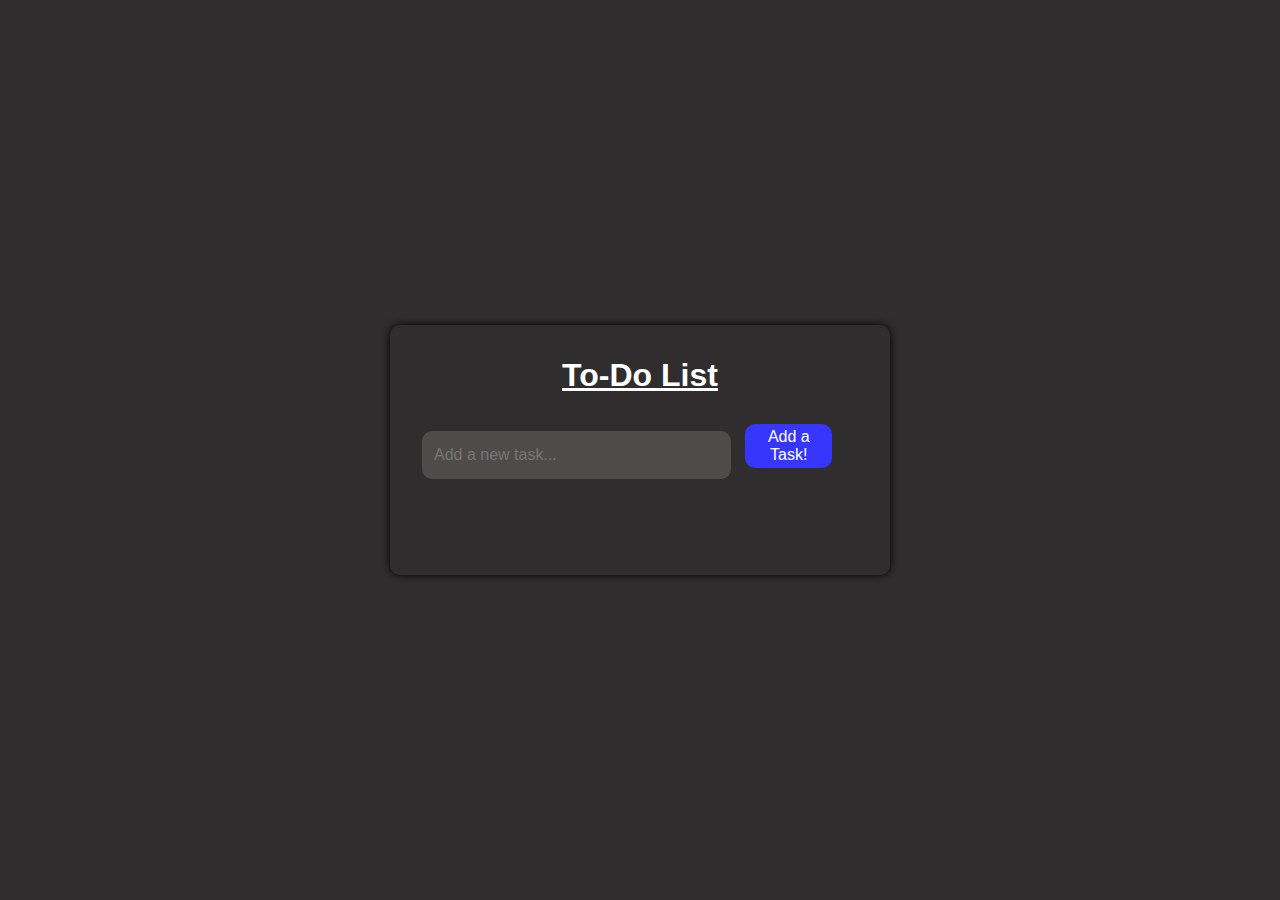
<file: Classic To-Do List Project/index.html>
<!DOCTYPE html>
<html lang="en">

<head>
    <meta charset="UTF-8">
    <meta name="viewport" content="width=device-width, initial-scale=1.0">
    <link rel="stylesheet" href="./style.css">
    <title>TO-DO Project</title>
</head>

<body>
    <div class="container">
        <div class="todo">
            <h1 id="h1-Tag">To-Do List</h1>
            <div class="inputTodo">
                <input type="text" id="Todo-Input" placeholder="Add a new task...">
                <button id="Add-Task-Button">Add a Task!</button>
            </div>
            <ul id="Task-list">
            </ul>
        </div>

    </div>
    <script src="./script.js"></script>
</body>

</html>
</file>
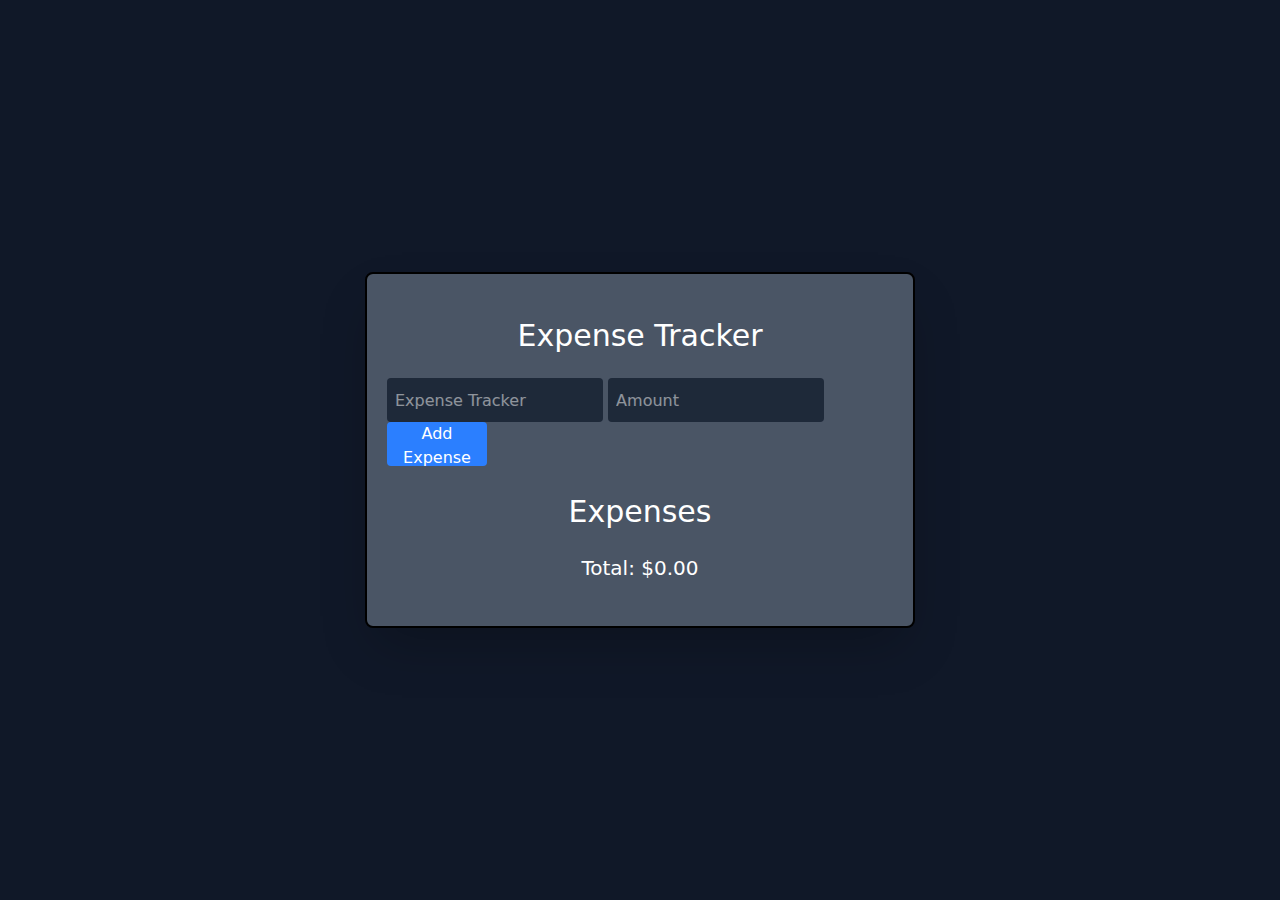
<file: Expense-Tracker/index.html>
<!DOCTYPE html>
<html lang="en">

<head>
    <meta charset="UTF-8">
    <meta name="viewport" content="width=device-width, initial-scale=1.0">
    <link rel="stylesheet" href="./output.css">
    <title>Expense Tracker</title>
</head>

<body>
    <div id="container" class="bg-gray-900 flex justify-center items-center flex-wrap h-screen">
        <div id="box" class="min-h-[300px] w-[550px] border-2 bg-gray-600 shadow-2xl p-5 box-border rounded-lg">
            <h1 class="text-white font-medium my-6 text-3xl text-center">Expense Tracker</h1>
            <div>
                <form action="" id="expense-form">
                    <input type="text" id="input-expense-name"
                        class="bg-gray-800 h-11 rounded-sm Name text-white outline-0 p-2 box-border"
                        placeholder="Expense Tracker">
                    <input type="number" id="input-expense-amount"
                        class="bg-gray-800 h-11 rounded-sm  text-white outline-0 p-2 box-border" placeholder="Amount">
                    <button type="submit" id="add-expenseBtn"
                        class="text-white bg-blue-500 h-11 w-25 rounded-sm cursor-pointer">Add
                        Expense</button>
                </form>
            </div>
            <h1 class="text-white font-medium my-6 text-3xl text-center">Expenses</h1>
            <!-- <div id="expenseDiv" class=""> -->

            <!-- <div id="listingDiv" -->
            <!-- class="mb-2.5 flex justify-between bg-gray-800 h-11 p-1.5 rounded-sm Name text-white outline-0"> -->
            <!-- <span id="expense-list">Course</span>
                    <button id="delete-itemBtn" class="text-white bg-blue-500 h-8 w-20  rounded-sm
                        cursor-pointer">Delete</button> -->
            <!-- </div> -->
            <ul id="expense-list">
                <!-- Expenses will be dynamically added here -->
            </ul>
            <!-- </div> -->
            <div id="totalDiv" class="text-center">
                <h3 class="text-white font-medium my-6 text-xl text-center">Total: $<span
                        id="total-expenseSpan">0.00</span>
                </h3>
            </div>
        </div>
    </div>
    <script src="./script.js"></script>
</body>

</html>
</file>
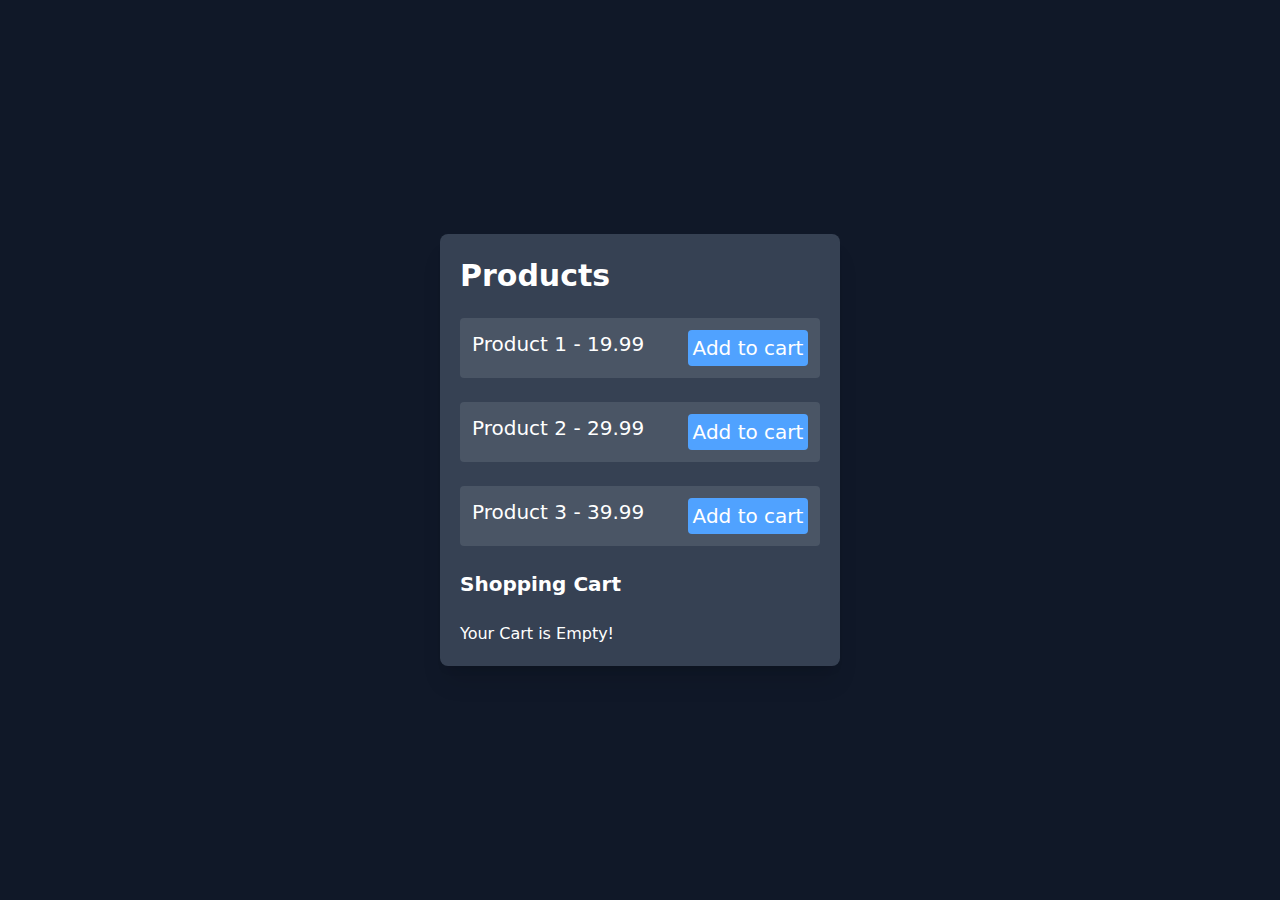
<file: Product Checkout Page/index.html>
<!doctype html>
<html>

<head>
    <meta charset="UTF-8">
    <meta name="viewport" content="width=device-width, initial-scale=1.0">
    <link href="./output.css" rel="stylesheet">
    <style>
        .pro {
            color: white;
            margin-top: 3px;
            margin-bottom: 3px;
            font-size: medium;
        }
    </style>
</head>

<body>
    <div id="container" class="h-screen w-full flex justify-center items-center bg-gray-900">
        <div id="box" class="min-h-[200px] min-w-[400px] shadow-xl bg-gray-700 rounded-lg pl-5 box-border pb-5">
            <h1 class="text-white text-left font-bold my-6 text-3xl ">Products</h1>
            <div id="product-list">
            </div>
            <h2 class="text-white text-left font-semibold text-xl my-6">Shopping Cart</h2>
            <div id="cart-items">
                <p id="empty-cart" class="text-white">Your Cart is Empty!</p>
            </div>
            <div id="cart-total" class="hidden">
                <p id="total-price" class="text-white">Total: <span id="total-price">$0.0</span></p>
                <button id="checkout-button"
                    class="text-white bg-blue-400 rounded-sm h-8 w-25 hover:bg-blue-500 ">Checkout</button>
            </div>
        </div>

    </div>
    <script src="./script.js"></script>
</body>

</html>
</file>
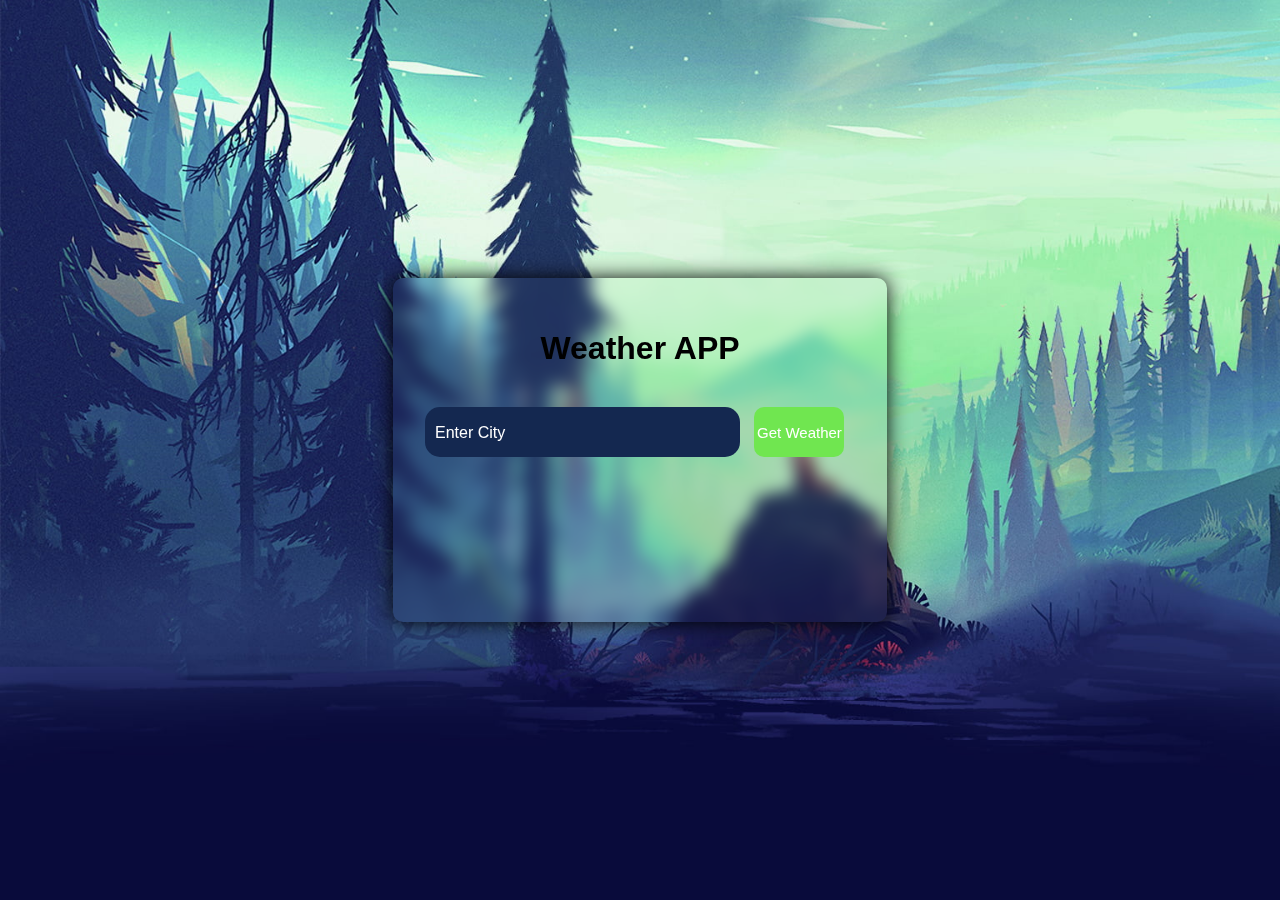
<file: Weather-APP/index.html>
<!DOCTYPE html>
<html lang="en">

<head>
    <meta charset="UTF-8">
   <meta name="viewport" content="width=device-width, initial-scale=1.0, shrink-to-fit=no">
    <link rel="stylesheet" href="./style.css">
    <title>Weather App</title>
</head>

<body>
    <div class="container">
        <div class="box">
            <h1>Weather APP</h1>
            <div class="input-container">
                <input type="text" id="input-city" placeholder="Enter City">
                <button id="get-weather">Get Weather</button>
            </div>
            <div class="hidden" id="weather-info">
                <h2 id="city-name"></h2>
                <p id="temp">Temperature: </p>
                <p id="desc"></p>
            </div>
            <div class="hidden" id="errorContainer">
                <p id="error-message">City not Found please try again!</p>
            </div>
        </div>
    </div>
    <script src="./script.js"></script>
</body>

</html>
</file>
<file: Classic To-Do List Project/style.css>
* {
    margin: 0;
    padding: 0;
}

.container {
    height: 100vh;
    width: 100%;
    background-color: #2f2d2d;
    display: flex;
    justify-content: center;
    align-items: center;
    flex-wrap: wrap;
    flex-direction: column;
}

.todo {
    min-height: 250px;
    width: 500px;
    box-sizing: border-box;
    padding-left: 30px;
    padding-right: 30px;
    border: 2px solid transparent;
    border-radius: 10px;
    box-shadow: 0px 0px 9px;
    /* display: flex;
    justify-content: center;
    align-items: center; */
}

/* .inputTodo {} */

h1 {
    color: white;
    padding-top: 30px;
    margin-bottom: 30px;
    font-family: Arial, Helvetica, sans-serif;
    text-decoration: underline;
    text-align: center;
}

#Todo-Input {
    height: 44px;
    width: 70%;
    border: 2px solid transparent;
    border-radius: 10px;
    background-color: #4e4b4b;
    color: white;
    font-family: Arial, Helvetica, sans-serif;
    font-size: large;
    outline: none;
    margin-bottom: 30px;
    text-align: center;
}

#Todo-Input::placeholder {
    text-align: left;
    font-family: Arial, Helvetica, sans-serif;
    font-size: medium;
    padding-left: 10px;
}

#Todo-Input:hover {
    background-color: #5c5959;
}


#Add-Task-Button {
    height: 44px;
    width: 20%;
    margin-left: 10px;
    border: 2px solid transparent;
    border-radius: 10px;
    background-color: rgb(54, 54, 253);
    color: white;
    font-family: Arial, Helvetica, sans-serif;
    font-size: medium;
    font-weight: 500;
    cursor: pointer;
}

#Add-Task-Button:hover {
    background-color: rgb(24, 24, 247);
}

#Task-list {
    list-style-type: none;
    color: white;
    font-family: Arial, Helvetica, sans-serif;
    font-size: medium;
}

ul li {
    /* border: 2px solid transparent; */
    border-radius: 10px;
    box-shadow: 0px 0px 5px #090808;
    box-sizing: border-box;
    padding: 15px;
    margin-bottom: 20px;
    height: 50px;
    width: 100%;
    display: flex;
    justify-content: space-between;
    cursor: pointer;

}

.delbutton {
    height: auto;
    width: 20%;
    margin-left: 10px;
    border: 2px solid transparent;
    border-radius: 5px;
    background-color: rgb(243, 43, 43);
    color: white;
    font-family: Arial, Helvetica, sans-serif;
    font-size: medium;
    font-weight: 500;
    cursor: pointer;

}

.delbutton:hover {
    background-color: red;
}

.cut {
    text-decoration: line-through;
}
</file>
<file: Weather-APP/style.css>
* {
    margin: 0;
    padding: 0;
    font-family: Arial, Helvetica, sans-serif;
}

.container {
    height: 100vh;
    width: 100%;
    /* background-color: #161616; */
    /* background: linear-gradient(15deg, #142850, #143862, #134e75, #116989, #0e8b9e, #09b5b4, #04ccb1); */
    background-image: url(./index1.jpg);
    background-repeat: no-repeat;
    background-size: cover;
    display: flex;
    justify-content: center;
    align-items: center;
    flex-wrap: wrap;
}

.box {
    min-height: 300px;
    min-width: 450px;
    box-shadow: 0px 0px 20px;
    border: 2px solid transparent;
    border-radius: 10px;
    padding: 20px;
    backdrop-filter: blur(8px);
}

h1 {
    /* color: rgb(237, 8, 191); */
    color: blacks;
    text-align: center;
    margin-top: 30px;
    margin-bottom: 30px;
    font-family: Arial, Helvetica, sans-serif;

}

#input-city {
    height: 50px;
    width: 70%;
    border: none;
    margin: 10px;
    border-radius: 15px;
    box-sizing: border-box;
    outline: none;
    text-align: center;
    color: white;
    font-size: large;
    background-color: #142850;
}

#input-city::placeholder {
    padding: 10px;
    font-size: medium;
    text-align: left;
    color: white;

}

#get-weather {
    height: 50px;
    width: 20%;
    border: none;
    border-radius: 10px;
    color: white;
    background-color: rgb(112, 230, 80);
    cursor: pointer;
    font-size: 15px;
    /* font-weight: b; */

}

#get-weather:hover {
    background-color: rgb(69, 239, 21);
}

h2 {
    color: black;
    text-align: center;
    margin: 20px;
    font-size: 38px;

}

.hidden {
    display: none;
}

p {
    color: black;
    text-align: center;
    margin-bottom: 20px;
    font-size: 22px;
}

#error-message {
    color: rgb(0, 0, 0);
    margin-top: 50px;
    font-size: larger;
}

.contain {
    background-image: url(./skyClear.webp);
    background-repeat: no-repeat;
    background-size: cover;
}

.haze {
    background-image: url(./hazzy.webp);
    background-repeat: no-repeat;
    background-size: cover;
}

.snow {
    background-image: url(./snow.webp);
    background-repeat: no-repeat;
    background-size: cover;
}

.overcast {
    background-image: url(./overcastCouds.webp);
    background-repeat: no-repeat;
    background-size: cover;
}

.rain {
    background-image: url(./rain.webp);
    background-repeat: no-repeat;
    background-size: cover;
}

.thunder {
    background-image: url(./thunder.webp);
    background-repeat: no-repeat;
    background-size: cover;
}

.Drizzle {
    background-image: url(./drizzle.webp);
    background-repeat: no-repeat;
    background-size: cover;
}

.mist {
    background-image: url(./mist.webp);
    background-repeat: no-repeat;
    background-size: cover;

}

.blackColor {
    color: black;
}

@media (max-width: 768px) {
    .box {
        min-width: 90%;
        padding: 15px;
    }

    #input-city,
    #get-weather {
        width: 100%;
        margin: 5px 0;
    }

    h1 {
        font-size: 24px;
        margin-top: 20px;
        margin-bottom: 20px;
    }

    h2 {
        font-size: 28px;
    }

    p {
        font-size: 18px;
    }
}
</file>
